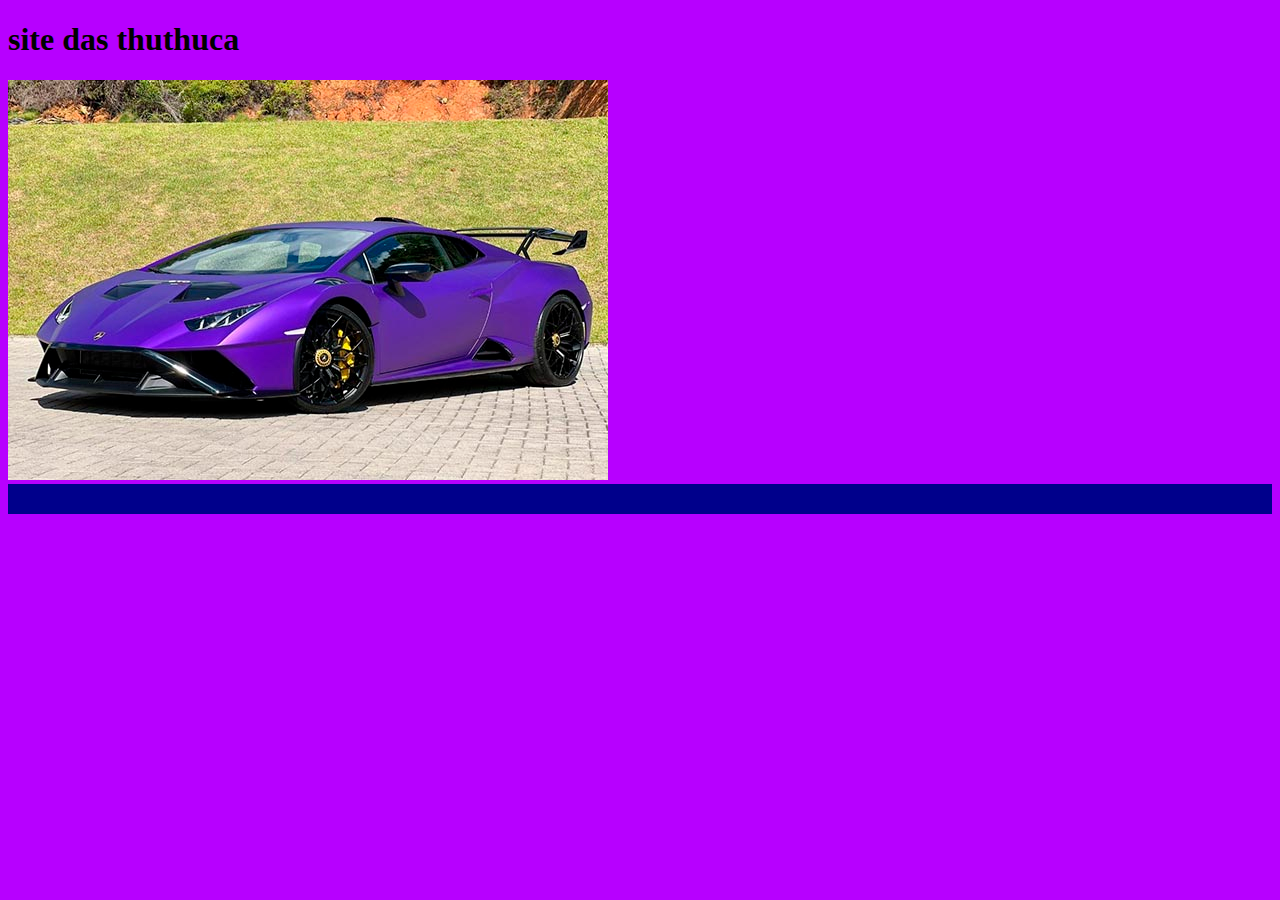
<file: index.html>
<!DOCTYPE html>
<html lang="en">
<head>
    <meta charset="UTF-8">
    <meta name="viewport" content="width=device-width, initial-scale=1.0">
    <title>site das minas</title>
    <link rel="stylesheet" href="style.css">
</head>
<body>
    <h1>site das thuthuca</h1>
 <img src="lamborghini-huracan-sto.jpg" alt="">   
<nav>
<div class="logo">
    <a href="sobremim.html"></a>

</div>
</nav>
<header>
    <section id="banner">
        <div class="container">
            
        </div>
        
    </section>
</header>





</body>
</html>
</file>
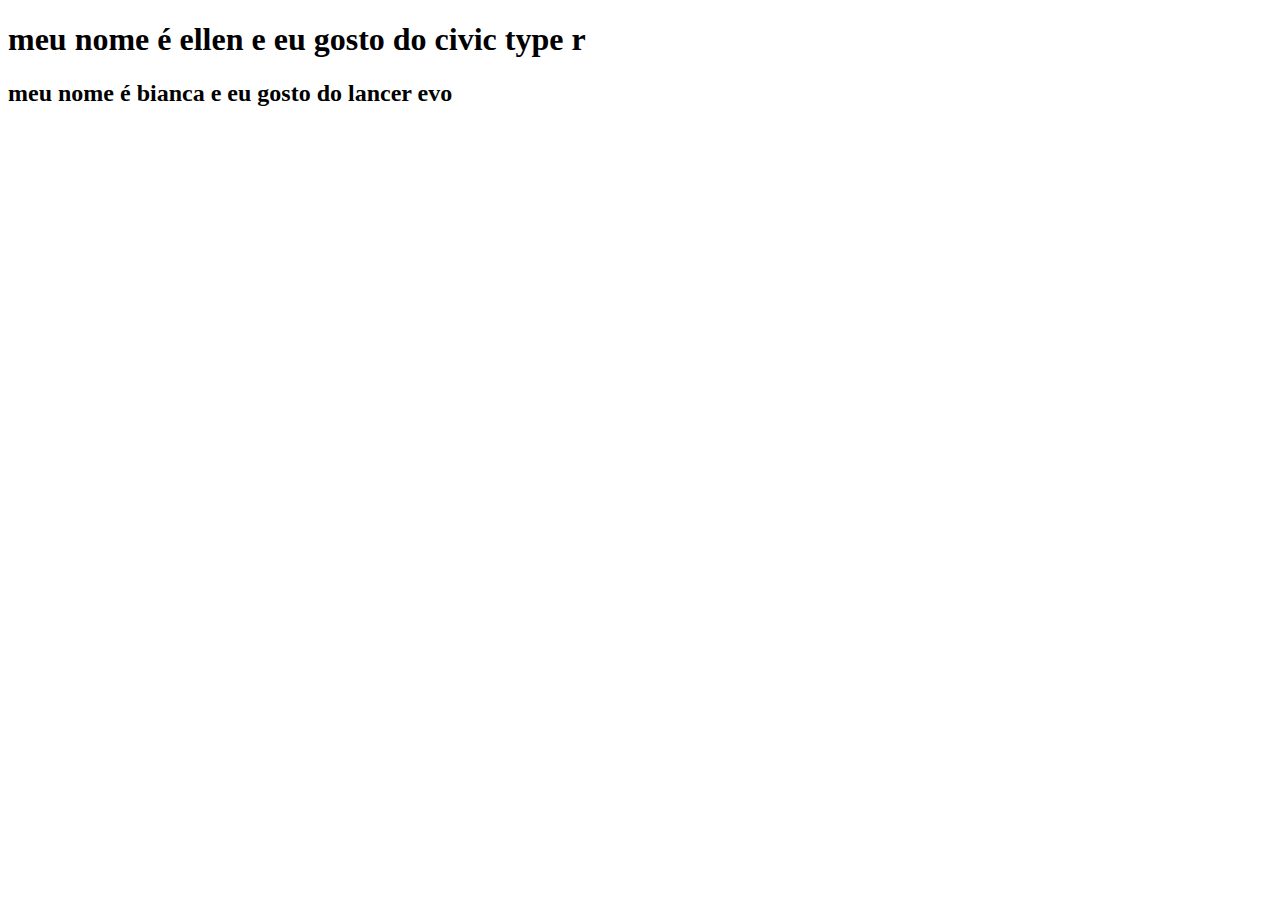
<file: sobremim.html>
<!DOCTYPE html>
<html lang="pt-br">
<head>
    <meta charset="UTF-8">
    <meta name="viewport" content="width=device-width, initial-scale=1.0">
    <title>Document</title>
</head>
<body>
    <h1>meu nome é ellen e eu gosto do civic type r</h1>
    <h2>meu nome é bianca e eu gosto do lancer evo</h2>
</body>
</html>
</file>
<file: style.css>
body{
background-color: rgb(183, 0, 255);



}
nav{
    background-color: darkblue;
    padding: 15px 50px;
    display: flex;
    justify-content: space-between;
    align-items: center;
}
nav .logo a{
    text-decoration: none;
    color: blue;
    font-size: 35px;
    font-weight: 600;
}
</file>
